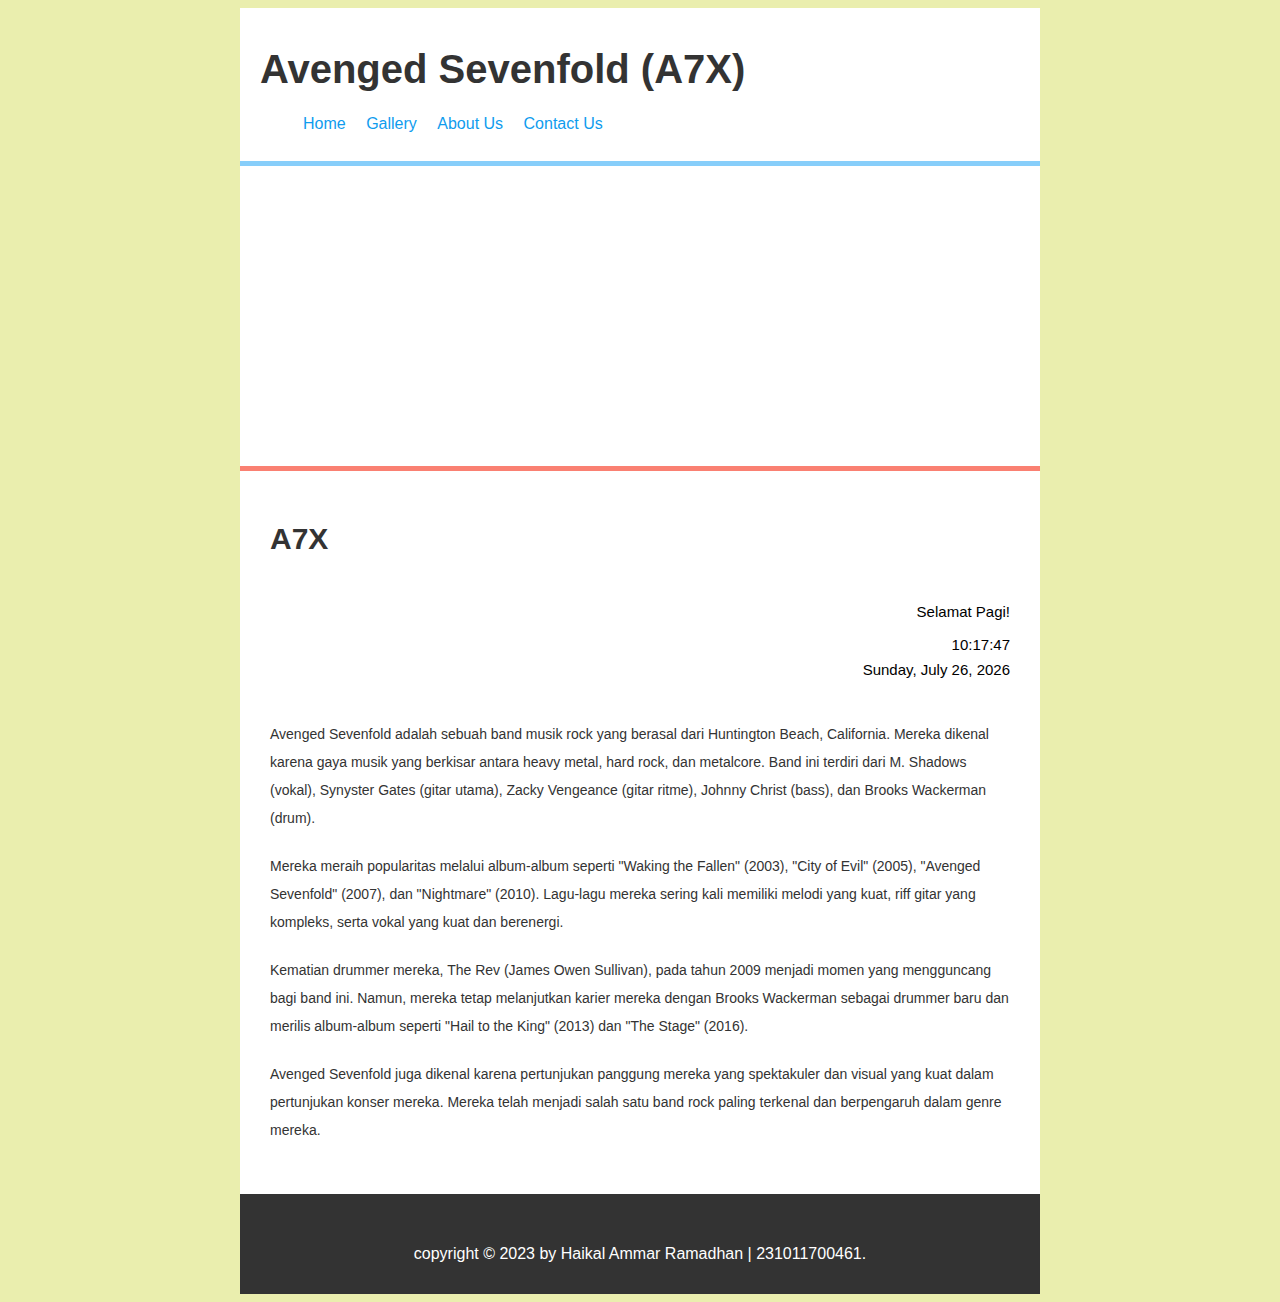
<file: index.html>
<!DOCTYPE html>
<html>
<head>
	<meta charset="utf-8">
	<meta name="viewport" content="width=device-width, initial-scale=1">
	<title>Home</title>
	<link rel="stylesheet" type="text/css" href="style.css">
</head>
<body>
	<div class="container">
		<div class="header">
         <h1 class="judul">Avenged Sevenfold (A7X)</h1>
    <ul>
	     <li><a href="index.html">Home</a></li>
	     <li><a href="gallery.html">Gallery</a></li>
	     <li><a href="about.html">About Us</a></li>
	     <li><a href="contact.html">Contact Us</a></li>
     </ul>
 </div>

 <div class="hero"></div>
 <div class="content">
 	<h2>A7X</h2>
 	<div id="greeting"></div>
 <div id="clock"></div>
  <div id="date"></div>
    <script src="script.js"></script>

 	<p>Avenged Sevenfold adalah sebuah band musik rock yang berasal dari Huntington Beach, California. Mereka dikenal karena gaya musik yang berkisar antara heavy metal, hard rock, dan metalcore. Band ini terdiri dari M. Shadows (vokal), Synyster Gates (gitar utama), Zacky Vengeance (gitar ritme), Johnny Christ (bass), dan Brooks Wackerman (drum).</p>

 	<p>Mereka meraih popularitas melalui album-album seperti "Waking the Fallen" (2003), "City of Evil" (2005), "Avenged Sevenfold" (2007), dan "Nightmare" (2010). Lagu-lagu mereka sering kali memiliki melodi yang kuat, riff gitar yang kompleks, serta vokal yang kuat dan berenergi.</p>

 	<p>Kematian drummer mereka, The Rev (James Owen Sullivan), pada tahun 2009 menjadi momen yang mengguncang bagi band ini. Namun, mereka tetap melanjutkan karier mereka dengan Brooks Wackerman sebagai drummer baru dan merilis album-album seperti "Hail to the King" (2013) dan "The Stage" (2016).</p>

 	<p>Avenged Sevenfold juga dikenal karena pertunjukan panggung mereka yang spektakuler dan visual yang kuat dalam pertunjukan konser mereka. Mereka telah menjadi salah satu band rock paling terkenal dan berpengaruh dalam genre mereka.</p>
 </div>
    <div id="footer">
            <p>copyright &copy; 2023 by Haikal Ammar Ramadhan | 231011700461.</p>
        </div>
</div>

</body>
</html>
</file>
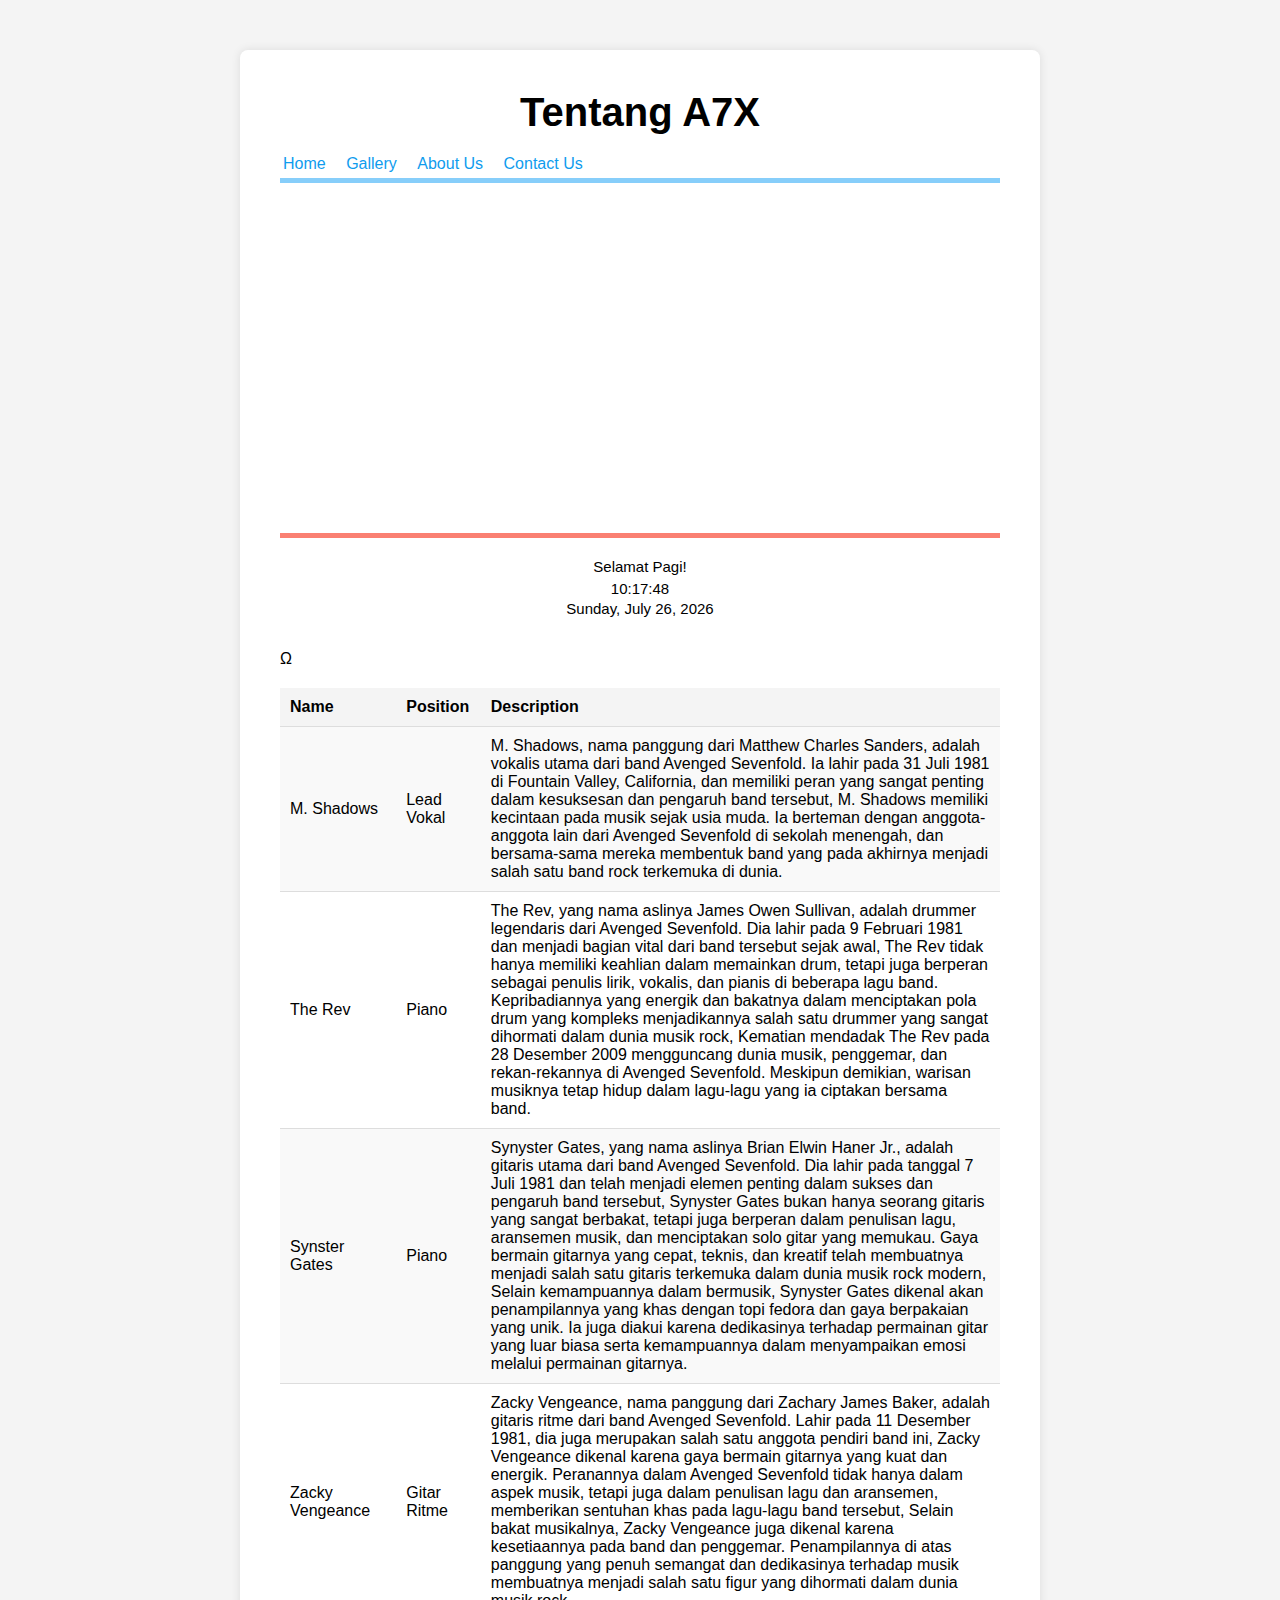
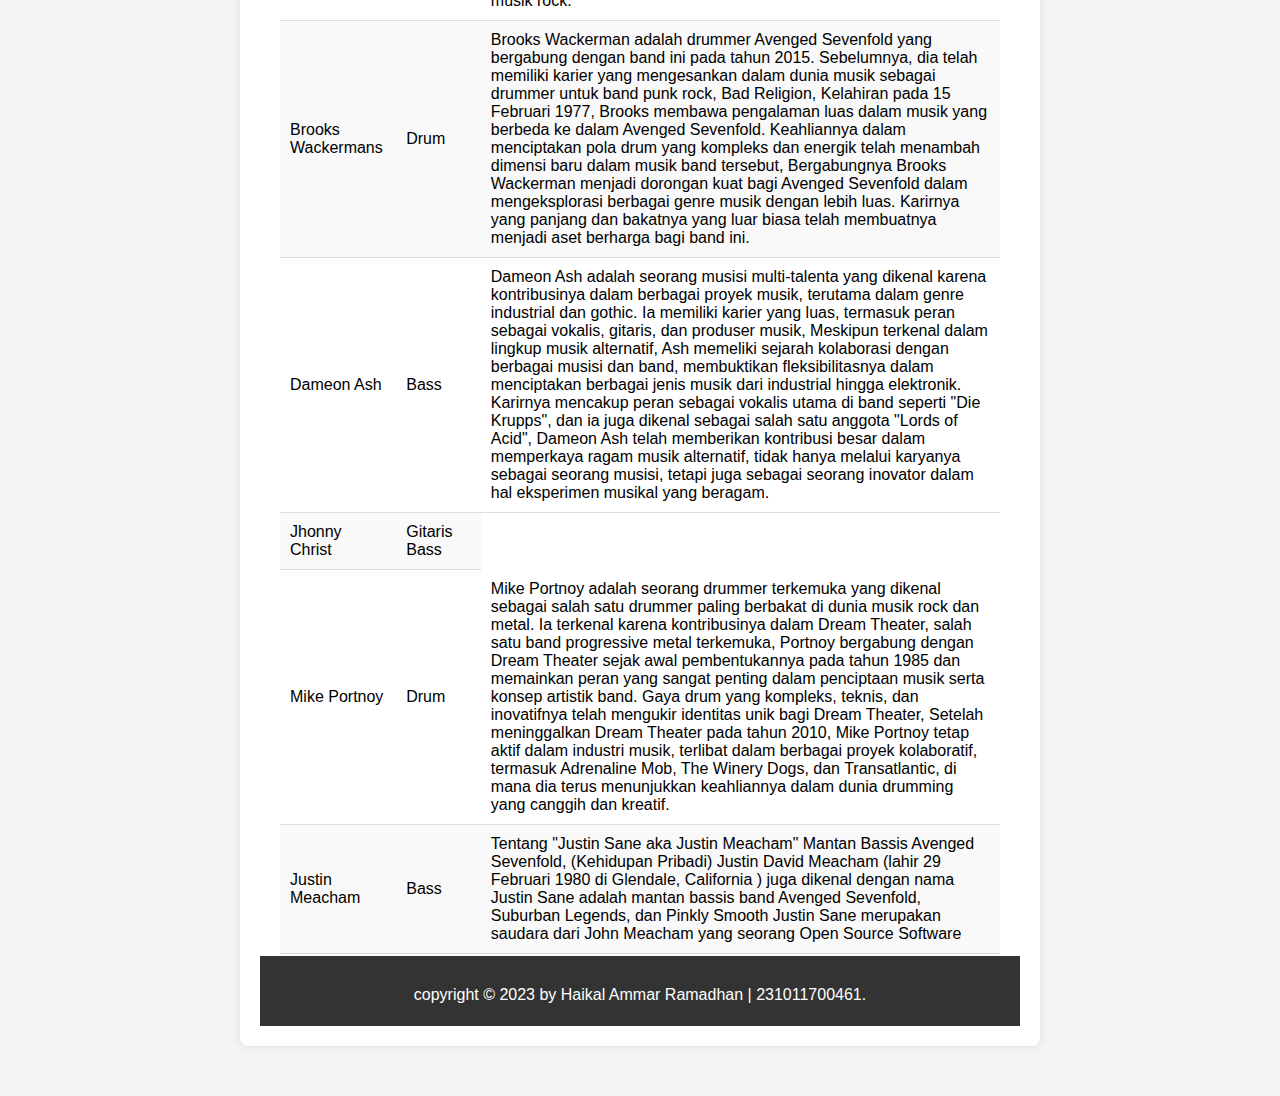
<file: about.html>
<!DOCTYPE html>
<html lang="en">
<head>
  <meta charset="UTF-8">
  <title>About Us</title>
  <link rel="stylesheet" type="text/css" href="about.css">
</head>
<body>
  <div class="container">
    <div class="header">
    <h1 class="judul">Tentang A7X</h1>
    <ul>
       <li><a href="index.html">Home</a></li>
       <li><a href="gallery.html">Gallery</a></li>
       <li><a href="about.html">About Us</a></li>
       <li><a href="contact.html">Contact Us</a></li>
     </ul>
     <div class="hero"></div>
     <div id="greeting"></div>
 <div id="clock"></div>
  <div id="date"></div>
    <script src="script.js"></script>
 <div class="content">
   </div>
    <table class="about-table">
      <tr>
        <th>Name</th>
        <th>Position</th>
        <th>Description</th>
      </tr>
      <tr>
        <td>M. Shadows</td>
        <td>Lead Vokal</td>
        <td>M. Shadows, nama panggung dari Matthew Charles Sanders, adalah vokalis utama dari band Avenged Sevenfold. Ia lahir pada 31 Juli 1981 di Fountain Valley, California, dan memiliki peran yang sangat penting dalam kesuksesan dan pengaruh band tersebut, M. Shadows memiliki kecintaan pada musik sejak usia muda. Ia berteman dengan anggota-anggota lain dari Avenged Sevenfold di sekolah menengah, dan bersama-sama mereka membentuk band yang pada akhirnya menjadi salah satu band rock terkemuka di dunia.</td>
      </tr>
      <tr>
        <td>The Rev</td>
        <td>Piano</td>
        <td>The Rev, yang nama aslinya James Owen Sullivan, adalah drummer legendaris dari Avenged Sevenfold. Dia lahir pada 9 Februari 1981 dan menjadi bagian vital dari band tersebut sejak awal, The Rev tidak hanya memiliki keahlian dalam memainkan drum, tetapi juga berperan sebagai penulis lirik, vokalis, dan pianis di beberapa lagu band. Kepribadiannya yang energik dan bakatnya dalam menciptakan pola drum yang kompleks menjadikannya salah satu drummer yang sangat dihormati dalam dunia musik rock, Kematian mendadak The Rev pada 28 Desember 2009 mengguncang dunia musik, penggemar, dan rekan-rekannya di Avenged Sevenfold. Meskipun demikian, warisan musiknya tetap hidup dalam lagu-lagu yang ia ciptakan bersama band.</td>
      </tr>
      <tr>
        <td>Synster Gates</td>
        <td>Piano</td>
        <td>Synyster Gates, yang nama aslinya Brian Elwin Haner Jr., adalah gitaris utama dari band Avenged Sevenfold. Dia lahir pada tanggal 7 Juli 1981 dan telah menjadi elemen penting dalam sukses dan pengaruh band tersebut, Synyster Gates bukan hanya seorang gitaris yang sangat berbakat, tetapi juga berperan dalam penulisan lagu, aransemen musik, dan menciptakan solo gitar yang memukau. Gaya bermain gitarnya yang cepat, teknis, dan kreatif telah membuatnya menjadi salah satu gitaris terkemuka dalam dunia musik rock modern, Selain kemampuannya dalam bermusik, Synyster Gates dikenal akan penampilannya yang khas dengan topi fedora dan gaya berpakaian yang unik. Ia juga diakui karena dedikasinya terhadap permainan gitar yang luar biasa serta kemampuannya dalam menyampaikan emosi melalui permainan gitarnya.</td>
      </tr>
      <tr>
        <td>Zacky Vengeance</td>
        <td>Gitar Ritme</td>
        <td>Zacky Vengeance, nama panggung dari Zachary James Baker, adalah gitaris ritme dari band Avenged Sevenfold. Lahir pada 11 Desember 1981, dia juga merupakan salah satu anggota pendiri band ini, Zacky Vengeance dikenal karena gaya bermain gitarnya yang kuat dan energik. Peranannya dalam Avenged Sevenfold tidak hanya dalam aspek musik, tetapi juga dalam penulisan lagu dan aransemen, memberikan sentuhan khas pada lagu-lagu band tersebut, Selain bakat musikalnya, Zacky Vengeance juga dikenal karena kesetiaannya pada band dan penggemar. Penampilannya di atas panggung yang penuh semangat dan dedikasinya terhadap musik membuatnya menjadi salah satu figur yang dihormati dalam dunia musik rock.</td>
      </tr>
      <tr>
        <td>Brooks Wackermans</td>
        <td>Drum</td>
        <td>Brooks Wackerman adalah drummer Avenged Sevenfold yang bergabung dengan band ini pada tahun 2015. Sebelumnya, dia telah memiliki karier yang mengesankan dalam dunia musik sebagai drummer untuk band punk rock, Bad Religion, Kelahiran pada 15 Februari 1977, Brooks membawa pengalaman luas dalam musik yang berbeda ke dalam Avenged Sevenfold. Keahliannya dalam menciptakan pola drum yang kompleks dan energik telah menambah dimensi baru dalam musik band tersebut, Bergabungnya Brooks Wackerman menjadi dorongan kuat bagi Avenged Sevenfold dalam mengeksplorasi berbagai genre musik dengan lebih luas. Karirnya yang panjang dan bakatnya yang luar biasa telah membuatnya menjadi aset berharga bagi band ini.</td>
      </tr>
      <tr>
        <td>Dameon Ash</td>
        <td>Bass</td>
        <td>Dameon Ash adalah seorang musisi multi-talenta yang dikenal karena kontribusinya dalam berbagai proyek musik, terutama dalam genre industrial dan gothic. Ia memiliki karier yang luas, termasuk peran sebagai vokalis, gitaris, dan produser musik, Meskipun terkenal dalam lingkup musik alternatif, Ash memeliki sejarah kolaborasi dengan berbagai musisi dan band, membuktikan fleksibilitasnya dalam menciptakan berbagai jenis musik dari industrial hingga elektronik. Karirnya mencakup peran sebagai vokalis utama di band seperti "Die Krupps", dan ia juga dikenal sebagai salah satu anggota "Lords of Acid", Dameon Ash telah memberikan kontribusi besar dalam memperkaya ragam musik alternatif, tidak hanya melalui karyanya sebagai seorang musisi, tetapi juga sebagai seorang inovator dalam hal eksperimen musikal yang beragam.
</td>
      </tr>
      <tr>
        <td>Jhonny Christ</td>
        <td>Gitaris Bass</td>
Ω      </tr>
      <tr>
        <td>Mike Portnoy</td>
        <td>Drum</td>
        <td>Mike Portnoy adalah seorang drummer terkemuka yang dikenal sebagai salah satu drummer paling berbakat di dunia musik rock dan metal. Ia terkenal karena kontribusinya dalam Dream Theater, salah satu band progressive metal terkemuka, Portnoy bergabung dengan Dream Theater sejak awal pembentukannya pada tahun 1985 dan memainkan peran yang sangat penting dalam penciptaan musik serta konsep artistik band. Gaya drum yang kompleks, teknis, dan inovatifnya telah mengukir identitas unik bagi Dream Theater, Setelah meninggalkan Dream Theater pada tahun 2010, Mike Portnoy tetap aktif dalam industri musik, terlibat dalam berbagai proyek kolaboratif, termasuk Adrenaline Mob, The Winery Dogs, dan Transatlantic, di mana dia terus menunjukkan keahliannya dalam dunia drumming yang canggih dan kreatif.</td>
      </tr>
      <tr>
        <td>Justin Meacham</td>
        <td>Bass</td>
        <td>Tentang "Justin Sane aka Justin Meacham" Mantan Bassis Avenged Sevenfold, (Kehidupan Pribadi) Justin David Meacham (lahir 29 Februari 1980 di Glendale, California ) juga dikenal dengan nama Justin Sane adalah mantan bassis band Avenged Sevenfold, Suburban Legends, dan Pinkly Smooth Justin Sane merupakan saudara dari John Meacham yang seorang Open Source Software

</td>
      </tr>
      
    </table>
  </div>
  <div id="footer">
            <p>copyright &copy; 2023 by Haikal Ammar Ramadhan | 231011700461.</p>
        </div>
</body>
</html>
</file>
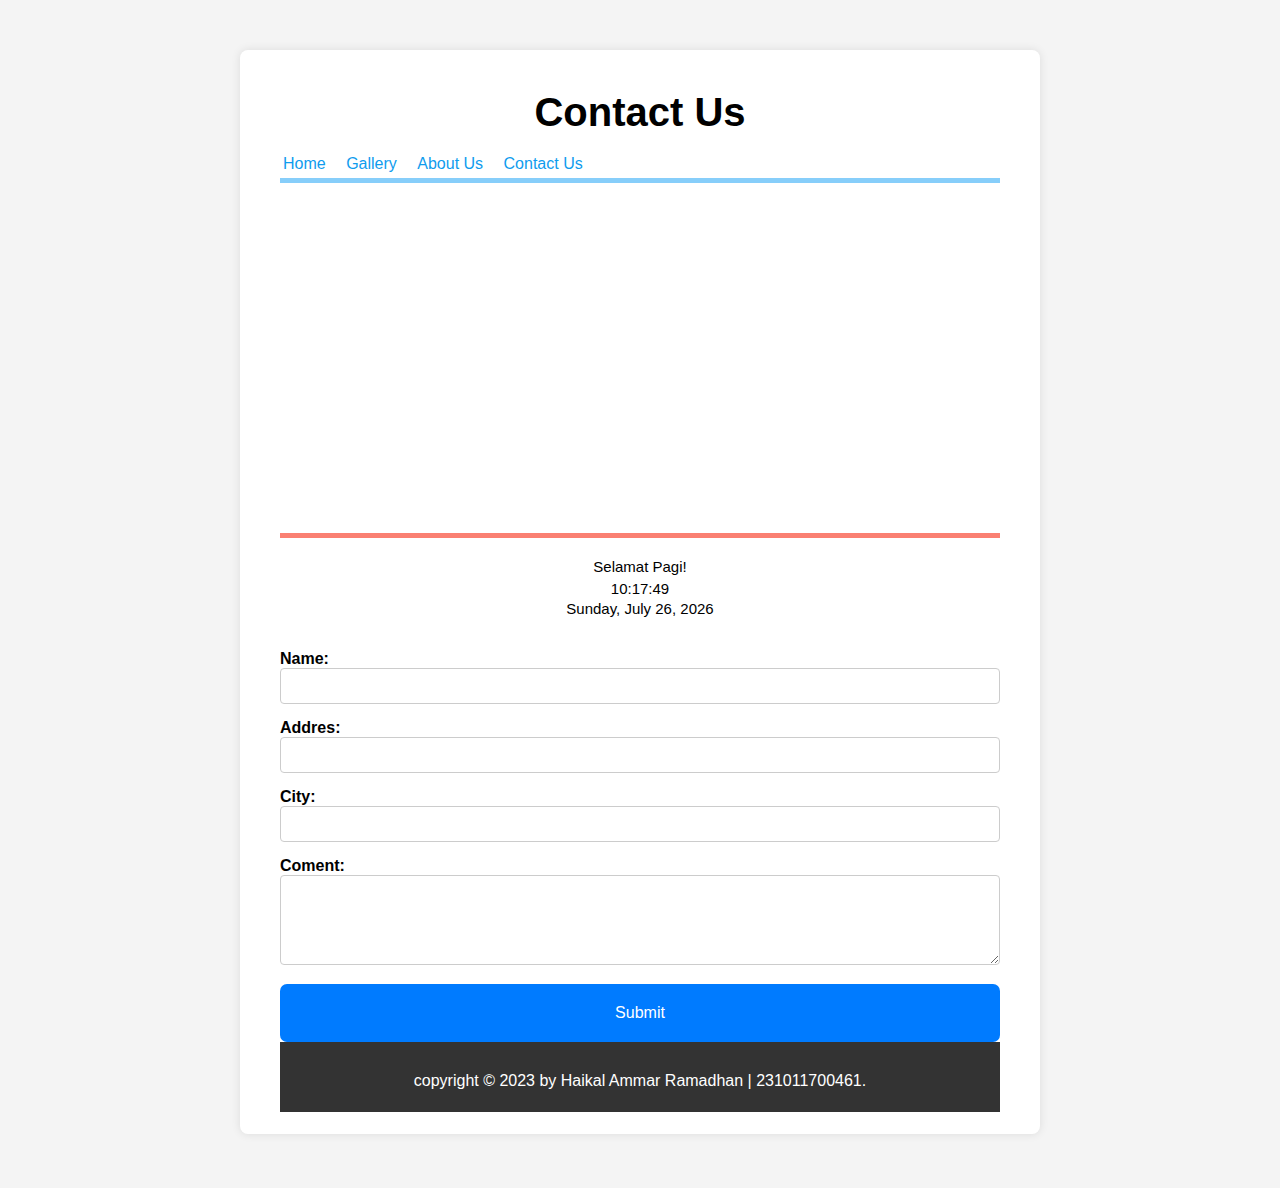
<file: contact.html>
<!DOCTYPE html>
<html lang="en">
<head>
  <meta charset="UTF-8">
  <title>Contact Us</title>
 <link rel="stylesheet" type="text/css" href="contact.css">
</head>
<body>
  <div class="container">
    <div class="header">
         <h1 class="judul">Contact Us</h1>
      <ul>
          <li><a href="index.html">Home</a></li>
          <li><a href="gallery.html">Gallery</a></li>
          <li><a href="about.html">About Us</a></li>
          <li><a href="contact.html">Contact Us</a></li>
     </ul>
    <div class="hero"></div>
    <div id="greeting"></div>
 <div id="clock"></div>
  <div id="date"></div>
    <script src="script.js"></script>
 <div class="content">
    <form action="#" method="post" class="contact-form">
      <div class="form-group">
        <label for="name">Name:</label>
        <input type="text" id="name" name="name" required>
      </div>
      <div class="form-group">
        <label for="email">Addres:</label>
        <input type="email" id="email" name="email" required>
      </div>
       <div class="form-group">
        <label for="email">City:</label>
        <input type="email" id="email" name="email" required>
      </div>
      <div class="form-group">
        <label for="message">Coment:</label>
        <textarea id="message" name="message" rows="4" required></textarea>
      </div>
      <button type="submit">Submit</button>
    </form>
  </div>
  <div id="footer">
            <p>copyright &copy; 2023 by Haikal Ammar Ramadhan | 231011700461.</p>
        </div>
</body>
</html>
</file>
<file: style.css>
body {
	font: 16px/28px arial, sans-serif;
	background-color: #eaeeae;
	background-image: url(https://img.freepik.com/free-vector/rock-music-poster-with-phrase-i-need-my-dose-music-everyday_1284-49228.jpg?w=740&t=st=1703001828~exp=1703002428~hmac=3c79746222bc770d8de8b32fe3b15d1ec43243a34abc362ffeef177eb5793540);
	color: #333;

}

.container {
	width: 800px;
	margin: auto;
	background-color: #fff;

}

.header {
	padding: 20px;
	padding-bottom: 2px;

}

.header .judul {
	font-size: 40px;
	font-weight: bold;

}

.header ul li {
	display: inline-block;
	margin-top: auto;
	margin-right: 10px;
	padding-bottom: 5px;
}

.header a {
	text-decoration: none;
	color: rgb(15, 156, 238);
	padding: 3px;
}

.header a:hover {
	background-color: lightskyblue;
	color: white;


}

.hero {
	height: 300px;
	background-image: url(https://cdns.klimg.com/resized/1200x600/p/headline/avenged-sevenfold-posting-keseruan-tur--ce5727.jpg);
	background-size: cover;
	border-top: 5px solid lightskyblue;
	border-bottom: 5px solid salmon;

}

.content {
	padding: 30px;
}

.content h2 {
	font-size: 30px;
	font-weight: bold;
}

.content p {
	margin-bottom: 20px;
	font-size: 14px;
}

#greeting {
    background-color: #ffffff;
    text-align: right;
    color: black;
    padding-top: 20px;
    height: 15xpx;
    font-size: 15px;
}
#date {
    background-color: #ffffff;
    text-align: right;
    color: black;
    height: 50px;
    font-size: 15px;
  }
  
#clock {
    background-color: #ffffff;
    text-align: right;
    color: black;
    padding-top: 5px;
    height: 25px;
    font-size: 15px;
}

#footer{
    width: 800px;
    height: 70px;
    background-color: #333;
    padding-top: 30px;
}
#footer p {
    color: #fff;
    text-align: center;
  
}
</file>
<file: about.css>
* {
  margin: 0;
  padding: 0;
  box-sizing: border-box;
}

body {
  font-family: Arial, sans-serif;
  background-color: #f4f4f4;
  background-image: url(https://img.freepik.com/free-vector/rock-music-poster-with-phrase-i-need-my-dose-music-everyday_1284-49228.jpg?w=740&t=st=1703001828~exp=1703002428~hmac=3c79746222bc770d8de8b32fe3b15d1ec43243a34abc362ffeef177eb5793540);
}

.container {
  width: 800px;
  margin: auto;
  background-color: #fff;

}

.header {
  padding: 20px;
  padding-bottom: 2px;

}

.header .judul {
  font-size: 40px;
  font-weight: bold;

}

.header ul li {
  display: inline-block;
  margin-top: auto;
  margin-right: 10px;
  padding-bottom: 5px;
}

.header a {
  text-decoration: none;
  color: rgb(15, 156, 238);
  padding: 3px;
}

.header a:hover {
  background-color: lightskyblue;
  color: white;

}

.hero {
  height: 360px;
  background-image: url(https://cdns.klimg.com/resized/1200x600/p/headline/avenged-sevenfold-posting-keseruan-tur--ce5727.jpg);
  background-size: cover;
  border-top: 5px solid lightskyblue;
  border-bottom: 5px solid salmon;
}

#greeting {
    background-color: #ffffff;
    text-align: center;
    color: black;
    padding-top: 20px;
    height: 15xpx;
    font-size: 15px;
}
#date {
    background-color: #ffffff;
    text-align: center;
    color: black;
    height: 50px;
    font-size: 15px;
  }
  
#clock {
    background-color: #ffffff;
    text-align: center;
    color: black;
    padding-top: 5px;
    height: 25px;
    font-size: 15px;
}


.container {
  max-width: 800px;
  margin: 50px auto;
  padding: 20px;
  background-color: #fff;
  border-radius: 8px;
  box-shadow: 0 0 10px rgba(0, 0, 0, 0.1);
}

h1 {
  text-align: center;
  margin-bottom: 20px;
}

.about-table {
  width: 100%;
  border-collapse: collapse;
  margin-top: 20px;
}

.about-table th, .about-table td {
  padding: 10px;
  border-bottom: 1px solid #ddd;
}

.about-table th {
  background-color: #f4f4f4;
  text-align: left;
}

.about-table tr:nth-child(even) {
  background-color: #f9f9f9;
}

#footer{
    width: 760px;
    height: 70px;
    background-color: #333;
    padding-top: 30px;
}
#footer p{
    color: #fff;
    text-align: center;
  
}
</file>
<file: contact.css>
* {
  margin: 0;
  padding: 0;
  box-sizing: border-box;
}

body {
  font-family: Arial, sans-serif;
  background-color: #f4f4f4;
  background-image: url(https://img.freepik.com/free-vector/rock-music-poster-with-phrase-i-need-my-dose-music-everyday_1284-49228.jpg?w=740&t=st=1703001828~exp=1703002428~hmac=3c79746222bc770d8de8b32fe3b15d1ec43243a34abc362ffeef177eb5793540);
}

.container {
  max-width: 800px;
  margin: 50px auto;
  padding: 20px;
  background-color: #fff;
  border-radius: 8px;
  box-shadow: 0 0 10px rgba(0, 0, 0, 0.1);
}

.header {
  padding: 20px;
  padding-bottom: 2px;

}

.header .judul {
  font-size: 40px;
  font-weight: bold;

}

.header ul li {
  display: inline-block;
  margin-top: auto;
  margin-right: 10px;
  padding-bottom: 5px;
}

.header a {
  text-decoration: none;
  color: rgb(15, 156, 238);
  padding: 3px;
}

.header a:hover {
  background-color: lightskyblue;
  color: white;


}

.hero {
  height: 360px;
  background-image: url(https://cdns.klimg.com/resized/1200x600/p/headline/avenged-sevenfold-posting-keseruan-tur--ce5727.jpg);
  background-size: cover;
  border-top: 5px solid lightskyblue;
  border-bottom: 5px solid salmon;
}

#greeting {
    background-color: #ffffff;
    text-align: center;
    color: black;
    padding-top: 20px;
    height: 15xpx;
    font-size: 15px;
}
#date {
    background-color: #ffffff;
    text-align: center;
    color: black;
    height: 50px;
    font-size: 15px;
  }
  
#clock {
    background-color: #ffffff;
    text-align: center;
    color: black;
    padding-top: 5px;
    height: 25px;
    font-size: 15px;
}

h1 {
  text-align: center;
  margin-bottom: 20px;
}

.contact-form {
  display: flex;
  flex-direction: column;
}

.form-group {
  margin-bottom: 15px;
}

label {
  font-weight: bold;
}

input[type="text"],
input[type="email"],
textarea {
  width: 100%;
  padding: 8px;
  border-radius: 4px;
  border: 1px solid #ccc;
  font-size: 16px;
}

button {
  padding: 20px 35px;
  border: none;
  border-radius: 7px;
  background-color: #007bff;
  color: #fff;
  font-size: 16px;
  cursor: pointer;
  transition: background-color 0.3s ease;
}

button:hover {
  background-color: #0056b3;
}

#footer{
    width: 720px;
    height: 70px;
    background-color: #333;
    padding-top: 30px;
}
#footer p{
    color: #fff;
    text-align: center;
  
}
</file>
